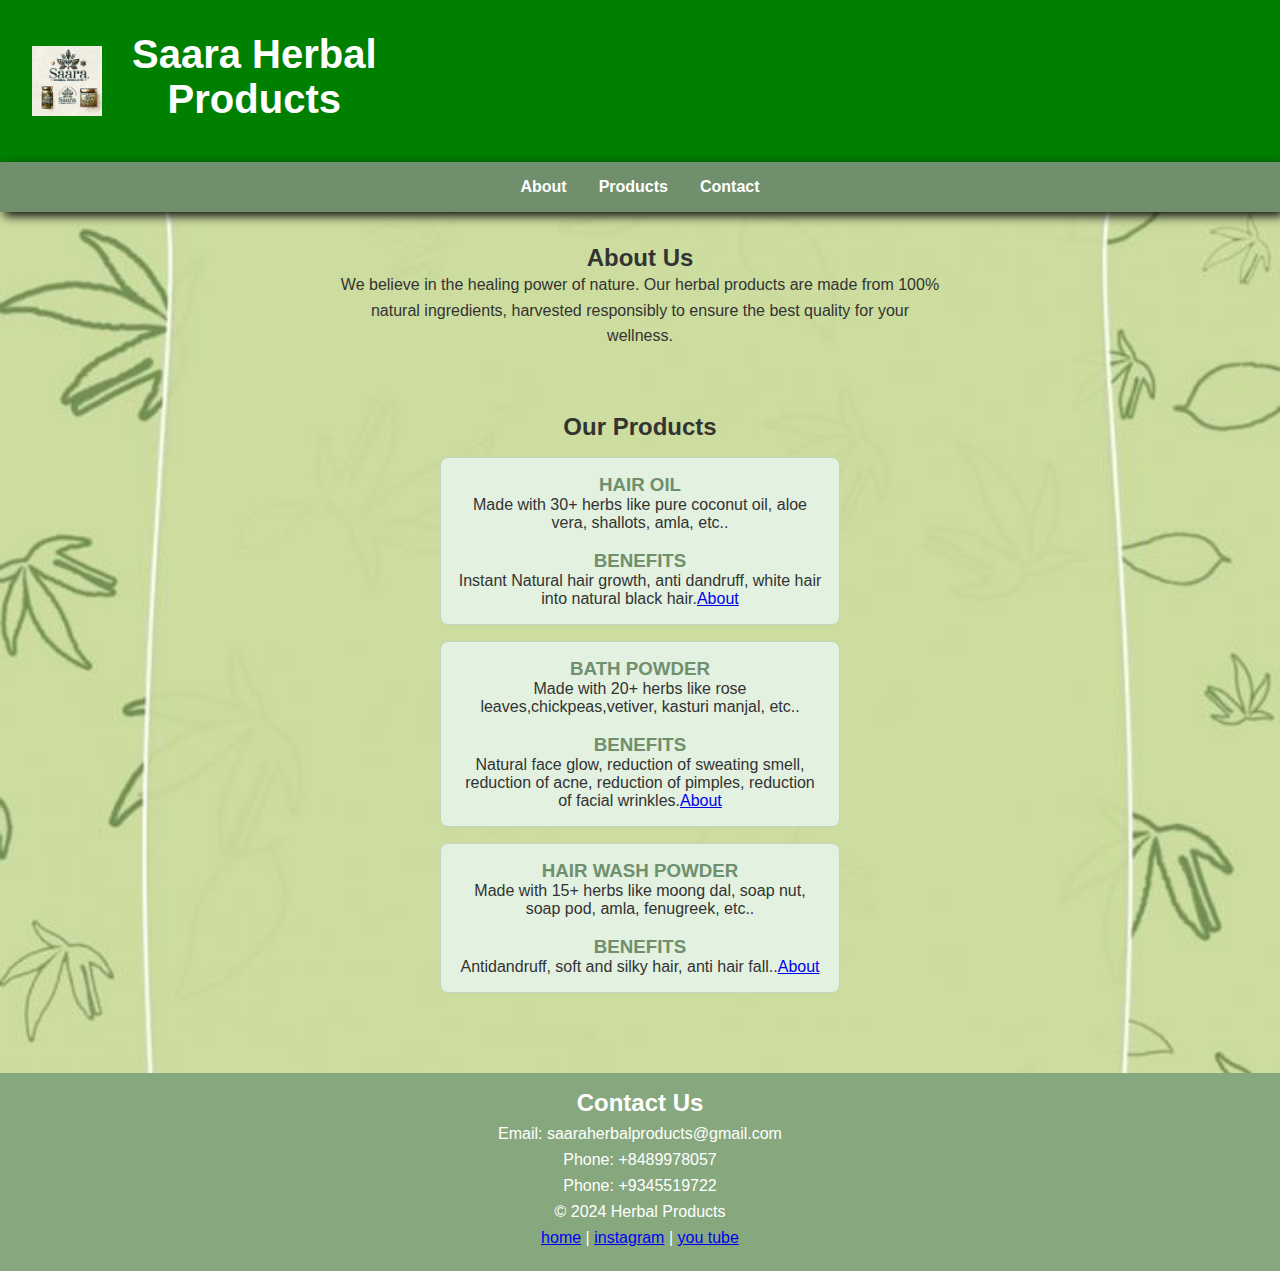
<file: index.html>
<!DOCTYPE html>
<html lang="en">
<head>
    <meta charset="UTF-8">
    <meta name="viewport" content="width=device-width, initial-scale=1.0">
    <title>Herbal Products</title>
    <link rel="stylesheet" href="css6.css">

</head>
<body>
    <header>
        <img src="logo.jpg" alt="Herbal Products Logo" class="header-logo">
        <h1>Saara Herbal<center>Products</center></h1>
      
       
    </header>
    <nav>
        <ul>
            <li><a href="#about">About</a></li>
            <li><a href="#products">Products</a></li>
            <li><a href="#contact">Contact</a></li>
        </ul>
    </nav>
    <section id="about">
        <h2>About Us</h2>
        <p>We believe in the healing power of nature. Our herbal products are made from 100% natural ingredients, harvested responsibly to ensure the best quality for your wellness.</p>
    </section>
    <section id="products">
        <h2>Our Products</h2>
        <div class="product">
            <h3>HAIR OIL</h3>
            <p>Made with 30+ herbs like pure coconut oil, aloe vera, shallots, amla, etc..</p><br>
           <h3>BENEFITS</h3>
          <p>Instant Natural hair growth, anti dandruff, white hair into natural black hair.<a href="About1.html">About</a></p></p>
        </div>
        <div class="product">
            <h3>BATH POWDER</h3>
            <p>Made with 20+ herbs like rose leaves,chickpeas,vetiver, kasturi manjal, etc..
</p><br>
           <h3>BENEFITS</h3>
          <p>Natural face glow, reduction of sweating smell, reduction of acne, reduction of pimples, reduction of facial wrinkles.<a href="about2.html">About</a></p></p>
       
        </div>
        <div class="product">
            <h3>HAIR WASH POWDER</h3>
            <p>Made with 15+ herbs like moong dal, soap nut, soap pod, amla, 
fenugreek, etc..
</p><br>
              <h3>BENEFITS</h3>
          <p>Antidandruff, soft and silky hair, anti hair fall..<a href="about3 .html">About</a></p></p>
       
          
        </div>
    </section>
    <footer>
        <h2 id="contact">Contact Us</h2>
        <p>Email: saaraherbalproducts@gmail.com</p>
        <p>Phone: +8489978057</p>
         <p>Phone: +9345519722</p>
        <p>&copy; 2024 Herbal Products</p>
        <p>
  <a href="index.html">home</a> | <a href="https://www.instagram.com/saara_herbal_products?igsh=ajd1bm9jMmNlcnhw">instagram</a> | <a href="https://youtube.com/@saaraherbalproducts?si=4kcbVk9vGntRcRe5">you tube</a>
</p>
    </footer>
</body>
</html>
</file>
<file: css6.css>
* {
    margin: 0;
    padding: 0;
    box-sizing: border-box;
    font-family: Arial, sans-serif;
}

body {
    background-color: #f4f8f2;
    color: #333;
  background-image: url(bg.jpg);
  background-size: 100%;
}

header {
    background-color: green;
    color: white;
    padding: 2rem;
    display: flex;
    align-items: center;
    justify-content: flex-start;
      box-shadow: 4px 4px 10px rgba(10, 10, 10, 100);
}

.header-logo {
    width: 70px;
    height: auto;
    margin-right: 30px;
}

header h1 {
    font-size: 2.5rem;
    margin-bottom: 0.5rem;
}

header p {
    font-size: 1.2rem;
}

nav {
    background-color: #6f8f6d;
    box-shadow: 4px 4px 10px rgba(10, 10, 10, 100);
}

nav ul {
    display: flex;
    justify-content: center;
    list-style: none;
    padding: 1rem;
    margin: 0;
}

nav ul li {
    margin: 0 1rem;
}

nav ul li a {
    color: white;
    text-decoration: none;
    font-weight: bold;
}

nav ul li a:hover {
    text-decoration: underline;
}

section {
    padding: 2rem;
    text-align: center;
}

#about p {
    max-width: 600px;
    margin: 0 auto;
    line-height: 1.6;
}

#products .product {
    background-color: #e2f1e0;
    border: 1px solid #c2d4be;
    margin: 1rem auto;
    max-width: 400px;
    padding: 1rem;
    border-radius: 8px;
}

#products .product h3 {
    color: #6f8f6d;
}

footer {
    background-color: #87a87e;
    color: white;
    text-align: center;
    padding: 1rem;
    margin-top: 2rem;
}

footer p {
    margin: 0.5rem 0;
}
</file>
